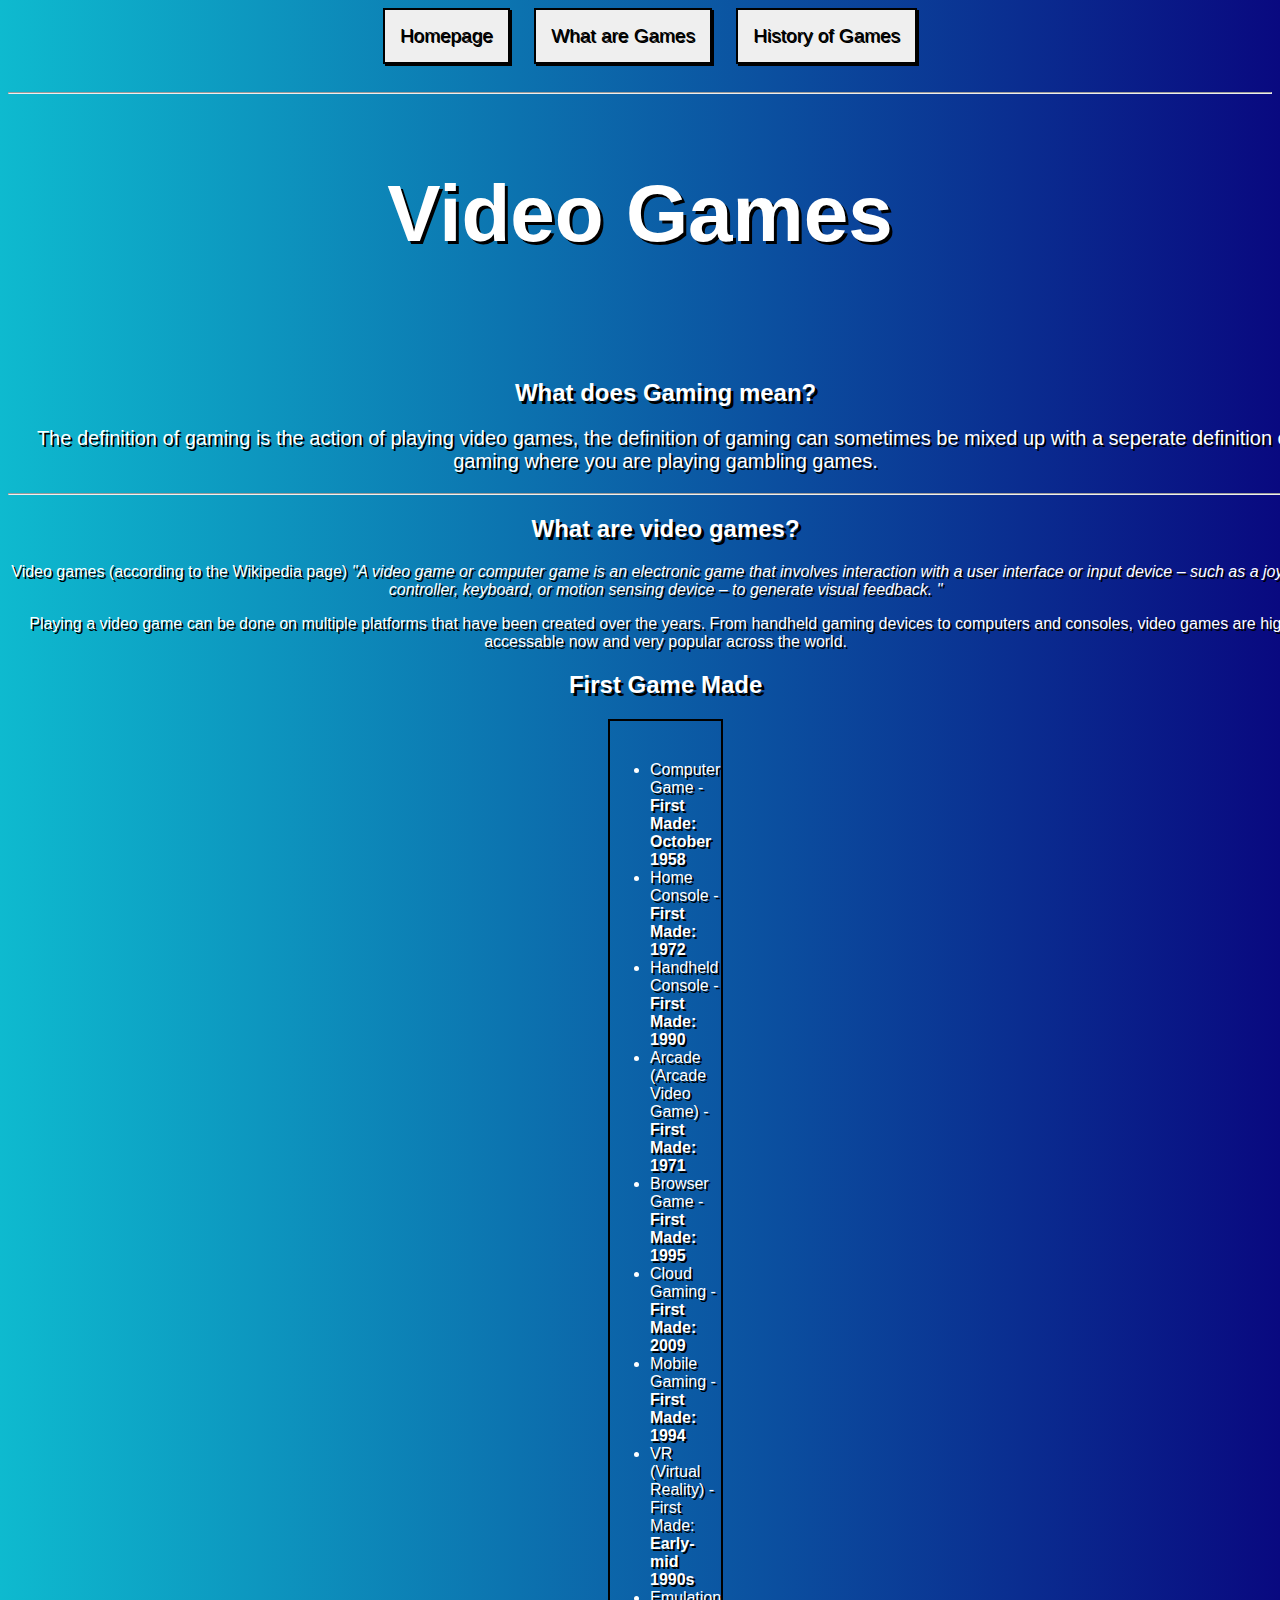
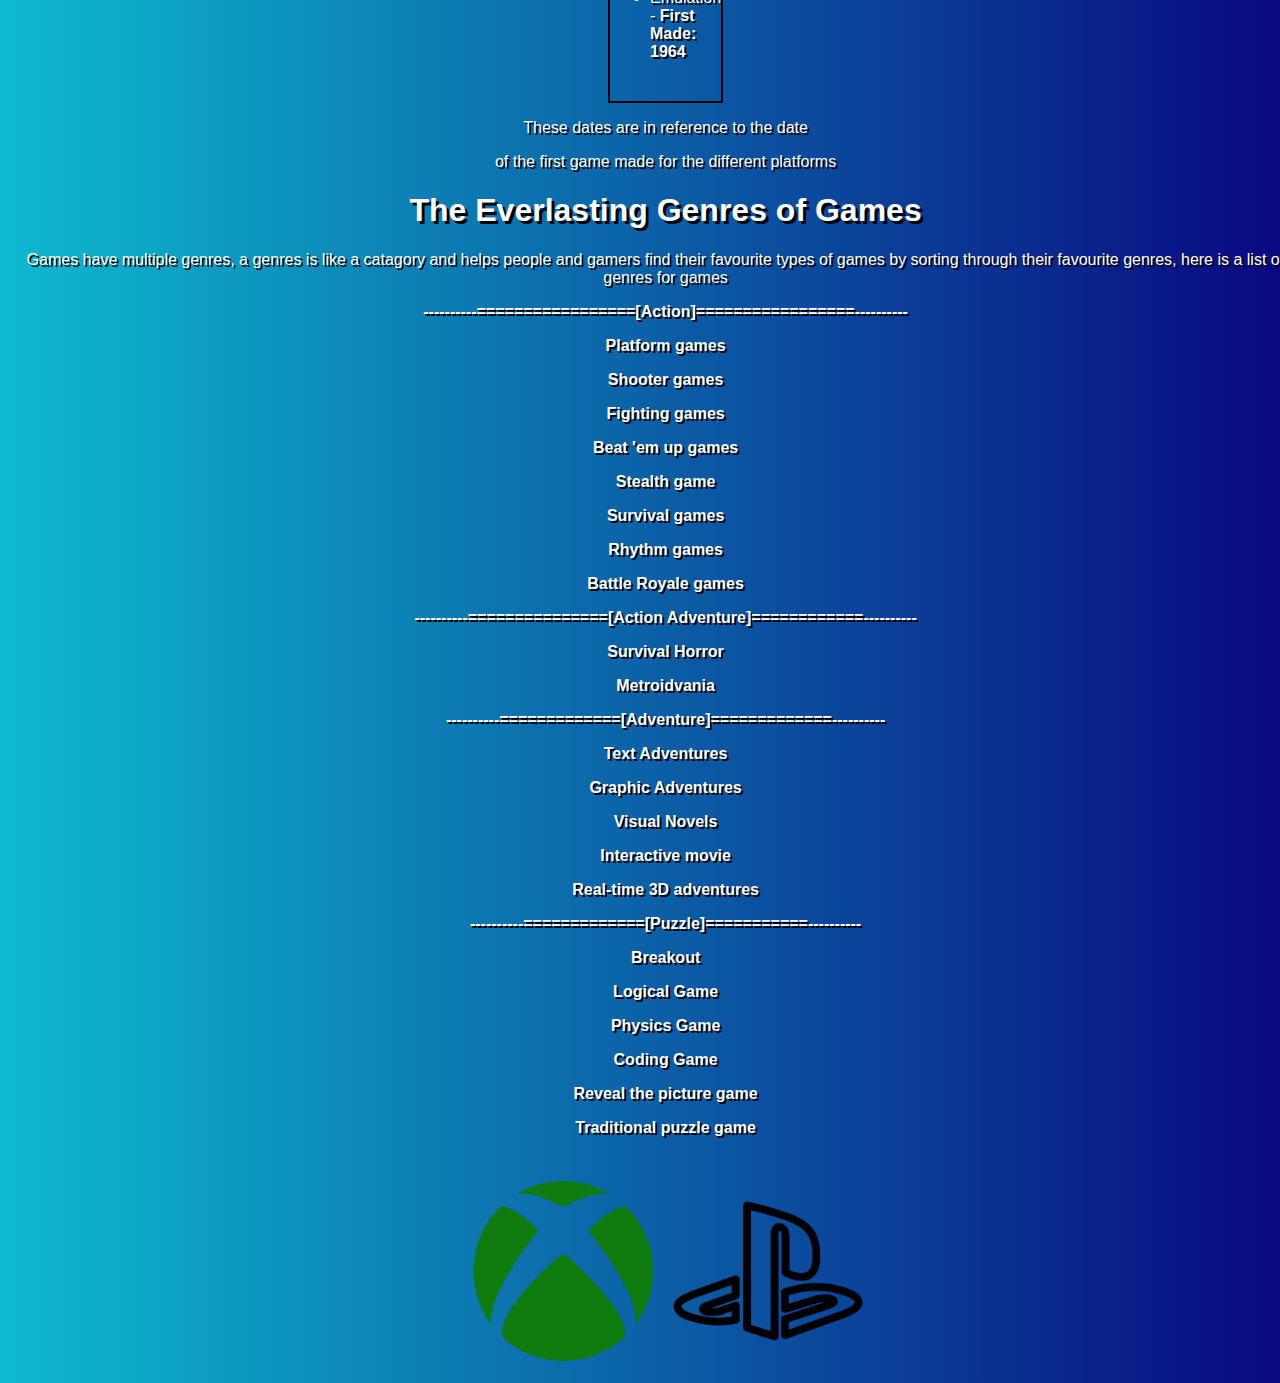
<file: Games.html>
<!DOCTYPE html>
<html lang="en">
<head>
    <meta charset="UTF-8">
    <meta http-equiv="X-UA-Compatible" content="IE=edge">
    <meta name="viewport" content="width=device-width, initial-scale=1.0">
    <link rel="stylesheet" href="games.css"> <!--CSS-->
    <script src="jquery-3.6.0.min.js"></script>
    <link rel="stylesheet" href="https://cdnjs.cloudflare.com/ajax/libs/animate.css/4.1.1/animate.min.css"/>
    <link rel="icon" type="image/x-icon" href="xbox.png">
    <title>Games</title>
</head>
<body>
    <!--Navigation Bar-->
    <div class="navbar">
        <a href="index.html"><button class="allowed">Homepage</button></a>
        <a href="Games.html"><button class="currentpage">What are Games</button></a>
        <a href="History.html"><button class="allowed">History of Games</button></a>

    </div>

    <hr>
    



    <h2 class="title">Video Games</h2>
    <div class="everythingelse">
    <h2>What does Gaming mean?</h2>

    <p class="define">The definition of gaming is the action of playing video games, the definition of gaming can sometimes be mixed up with a seperate definition of gaming where you are playing gambling games.</p>
    <hr>
    <h2>What are video games?</h2>
    <p>Video games (according to <a href="https://en.wikipedia.org/wiki/Video_game">the Wikipedia page</a>) <em>"A video game or computer game is an electronic game that involves interaction with a user interface or input device – such as a joystick, controller, keyboard, or motion sensing device – to generate visual feedback. "</em></p>
    <p>Playing a video game can be done on multiple platforms that have been created over the years. From handheld gaming devices to computers and consoles, video games are highly accessable now and very popular across the world.</p>


    <h2>First Game Made</h2>
    <ul>
        <li>Computer Game - <strong>First Made: October 1958</strong></li>
        <li>Home Console - <strong>First Made: 1972</strong></li>
        <li>Handheld Console - <strong>First Made: 1990</strong> </li>
        <li>Arcade (Arcade Video Game) - <strong>First Made: 1971</strong></li>
        <li>Browser Game - <strong>First Made: 1995</strong></li>
        <li>Cloud Gaming - <strong>First Made: 2009</strong></li>
        <li>Mobile Gaming - <strong>First Made: 1994</strong>  </li>
        <li>VR (Virtual Reality) - First Made: <strong>Early-mid 1990s</strong></li>
        <li>Emulation - <strong>First Made: 1964</strong></li>
    </ul>
    <p class="info">These dates are in reference to the date</p>
    <p class="info2">of the first game made for the different platforms</p>

    <h1>The Everlasting Genres of Games</h1>
    <p>Games have multiple genres, a genres is like a catagory and helps people and gamers find their favourite types of games by sorting through their favourite genres, here is a list of all genres for games</p>
     <strong>
        <p>----------=================[Action]=================----------</p>
    <p>Platform games</p>
     <p>Shooter games</p>
     <p>Fighting games</p>
     <p>Beat 'em up games</p>
     <p>Stealth game</p>
     <p>Survival games</p>
     <p>Rhythm games</p>
     <p>Battle Royale games</p>
     <p>----------===============[Action Adventure]============----------</p>
     <p>Survival Horror</p>
     <p>Metroidvania</p>
     <p>----------=============[Adventure]=============----------</p>
     <p>Text Adventures</p>
     <p>Graphic Adventures</p>
     <p>Visual Novels</p>
     <p>Interactive movie</p>
     <p>Real-time 3D adventures</p>
     <p>----------=============[Puzzle]===========----------</p>
     <p>Breakout</p>
     <p>Logical Game</p>
     <p>Physics Game</p>
     <p>Coding Game</p>
     <p>Reveal the picture game</p>
     <p>Traditional puzzle game</p>
     <p></p>
      </strong>  
    <br>

    <img src="xbox.png" alt="xbox.png" title="xbox" height="200px"> 
    <img src="playsation.png" alt="playstation.png" title="playstation" height="200px"> 
    
</div>
</body>
</html>
</file>
<file: games.css>
* {
    font-family: arial;
    text-align: center;
    text-shadow: 2px 2px black;
    
}

/*Remove the Scrollbar*/
::-webkit-scrollbar
{
  width: 0px;
  background-color: black;
}

body {
  background: rgb(14,186,207);
  background: linear-gradient(90deg, rgba(14,186,207,1) 0%, rgba(9,9,128,1) 100%);
}

h1 {
    color: white;
    text-shadow: 3px 3px black;
}
p {
    color: white;
    text-shadow: 2px 2px black;
}
ul {
  margin-left: 600px;
  margin-right: 600px;
    padding-top: 40px;
    padding-bottom: 40px;
    position: relative;
    border: 2px black solid;
    
}
li {
    text-align: left;
    color: white
}



/*Button Stuff*/

button {
    text-align: center;
    border: black 2px solid;
    padding: 15px;
    font-size: 19px;
    font-family: Arial, Helvetica, sans-serif;
    text-shadow: 1px 1px black;
    font-weight: 500;
    box-shadow: 2px 2px;
    cursor: pointer;
    margin-left: 20px;  
    margin-bottom: 20px;
    
  }


  .currentpage:hover {
    cursor: not-allowed;
    display: inline-block;
    margin: 0 0.5rem;
  
    animation: headShake; /* referring directly to the animation's @keyframe declaration */
    animation-duration: 1s; /* don't forget to set a duration! */
    background-color: red;
  }
  
  .allowed:hover {
    cursor: pointer;
    display: inline-block;
    margin: 0 0.5rem;
  
    animation: rubberBand;
    animation-duration: 1s;
    animation-delay: 0.1;
  }
  
  button:hover {
    background-color: rgb(179, 170, 170);
  }
  
  
  h2 {
    color: white;
    text-shadow: 3px 3px black;
  }
  a {
    text-decoration: none;
    color: white;
  }
  

.define {
  font-size: 20px;
}
.title {
  font-size: 80px;
  margin-bottom: 99px;
  display: inline-block;
  
  
    animation: bounceInDown;
    animation-duration: 1s;
    animation-delay: 0.1;
}

.everythingelse {
  display: inline-block;
  animation: fadeInRight;
  animation-duration: 1s;
  animation-delay: 0.1s;
}
</file>
